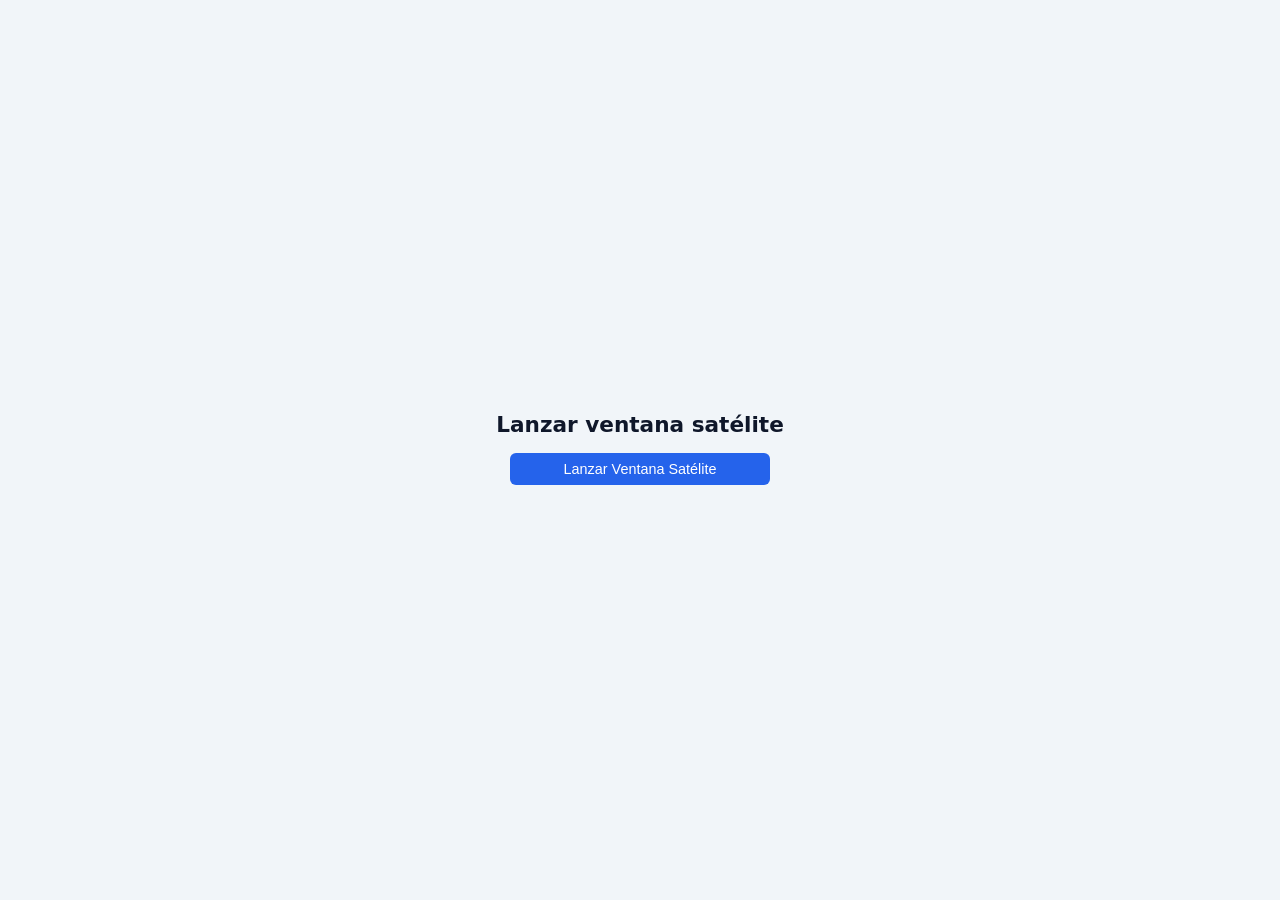
<file: index.html>
<!DOCTYPE html>
<html lang="es">

<head>
    <meta charset="UTF-8">
    <meta name="viewport" content="width=device-width, initial-scale=1.0">
    <title>Lanzar ventana</title>
    <link rel="stylesheet" href="style.css">
</head>

<body>
    <h1>Lanzar ventana satélite</h1>

    <button id="btnlanzar">Lanzar Ventana Satélite</button>

    <script>
        document.getElementById('btnlanzar').addEventListener('click', () => {
            const ancho = 400;
            const alto = 300;
            const left = Math.floor((screen.availWidth - ancho) / 2);
            const top = Math.floor((screen.availHeight - alto) / 2);
            window.open('satelite.html', '_blank', `width=${ancho},height=${alto},left=${left},top=${top},toolbar=no`);
        })
    </script>
</body>

</html>
</file>
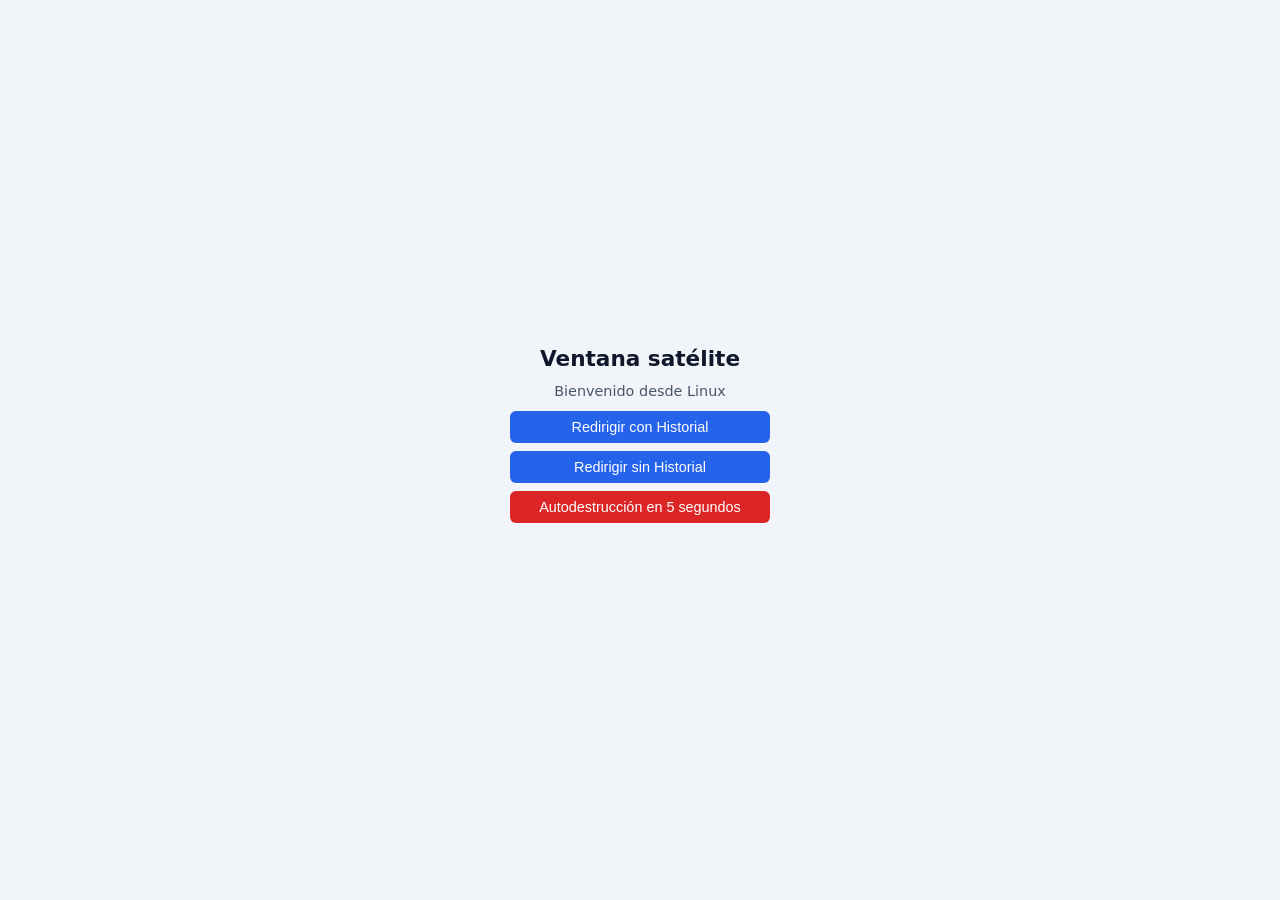
<file: satelite.html>
<!DOCTYPE html>
<html lang="es">

<head>
    <meta charset="UTF-8">
    <meta name="viewport" content="width=device-width, initial-scale=1.0">
    <title>Ventana satélite</title>
    <link rel="stylesheet" href="style.css">
</head>

<body>
    <h1> Ventana satélite</h1>
    <div id="bienvenida"></div>
    <button id="btnhistorial">Redirigir con Historial</button>
    <button id="btnsinhistorial">Redirigir sin Historial</button>
    <button id="destruir">Autodestrucción en 5 segundos</button>
    <p id="cuentaAtras"></p>

    <script>
        const URL_ILERNA = "https://www.ilerna.es"

        function mostrarSO() {
            const so = navigator.userAgent;
            if (so.includes("Windows")) return "Windows";
            if (so.includes("Mac")) return "Mac";
            if (so.includes("Linux")) return "Linux";
            return "Sistema desconocido";
        }

        function darBienvenida() {
            const so = mostrarSO();
            const parrafo = document.createElement("p");
            parrafo.textContent = "Bienvenido desde " + so;
            document.getElementById("bienvenida").appendChild(parrafo);
        }

        function mostrarCuentaAtras(texto) {
            document.getElementById("cuentaAtras").textContent = texto;
        }

        function ventanaMadre() {
            if (window.opener && !window.opener.closed) return true;
            mostrarCuentaAtras("No hay ventana principal: abre el satélite desde index.html.");
            return false;
        }

        document.getElementById("btnhistorial").addEventListener("click", () => {
            if (ventanaMadre()) {
                window.opener.location.assign(URL_ILERNA);
            }
        });

        document.getElementById("btnsinhistorial").addEventListener("click", () => {
            if (ventanaMadre()) {
                window.opener.location.replace(URL_ILERNA);
            }
        });

        document.getElementById("destruir").addEventListener("click", (evento) => {
            const SEGUNDOS = 5;
            let restantes = SEGUNDOS;

            evento.target.disabled = true;
            mostrarCuentaAtras("Autodestrucción en " + restantes + "...");

            const intervalo = setInterval(() => {
                restantes--;
                if (restantes > 0) {
                    mostrarCuentaAtras("Autodestrucción en " + restantes + "...");
                } else {
                    mostrarCuentaAtras("💥💥¡BOOOOOOOOOOM!💥💥");
                    clearInterval(intervalo);
                }
            }, 1000);

            setTimeout(() => {
                window.close();
            }, (SEGUNDOS + 1) * 1000);
        });

        darBienvenida();

    </script>
</body>

</html>
</file>
<file: style.css>
* {
    box-sizing: border-box;
    margin: 0;
    padding: 0;
}

body {
    font-family: system-ui, -apple-system, BlinkMacSystemFont, "Segoe UI", Roboto, sans-serif;
    background-color: #f1f5f9;
    color: #1e293b;
    display: flex;
    flex-direction: column;
    align-items: center;
    justify-content: center;
    min-height: 100vh;
    padding: 15px;
    text-align: center;
}

h1 {
    font-size: 1.35rem;
    margin-bottom: 12px;
    color: #0f172a;
}

button {
    background-color: #2563eb;
    color: #ffffff;
    border: none;
    border-radius: 6px;
    padding: 8px 16px;
    font-size: 0.9rem;
    font-weight: 500;
    cursor: pointer;
    margin: 4px 0;
    width: 100%;
    max-width: 260px;
    transition: background-color 0.2s ease, transform 0.1s ease;
}

button:hover {
    background-color: #1d4ed8;
}

button:active {
    transform: scale(0.98);
}

button:disabled {
    background-color: #94a3b8;
    cursor: not-allowed;
    transform: none;
}

/* Botón de autodestrucción */
#destruir {
    background-color: #dc2626;
}

#destruir:hover {
    background-color: #b91c1c;
}

#destruir:disabled {
    background-color: #fca5a5;
}

/* Mensajes y estados */
#bienvenida p {
    font-size: 0.9rem;
    color: #475569;
    margin-bottom: 8px;
    font-weight: 500;
}

#cuentaAtras {
    margin-top: 8px;
    font-weight: 600;
    font-size: 0.95rem;
    color: #dc2626;
    min-height: 1.2em;
}
</file>
